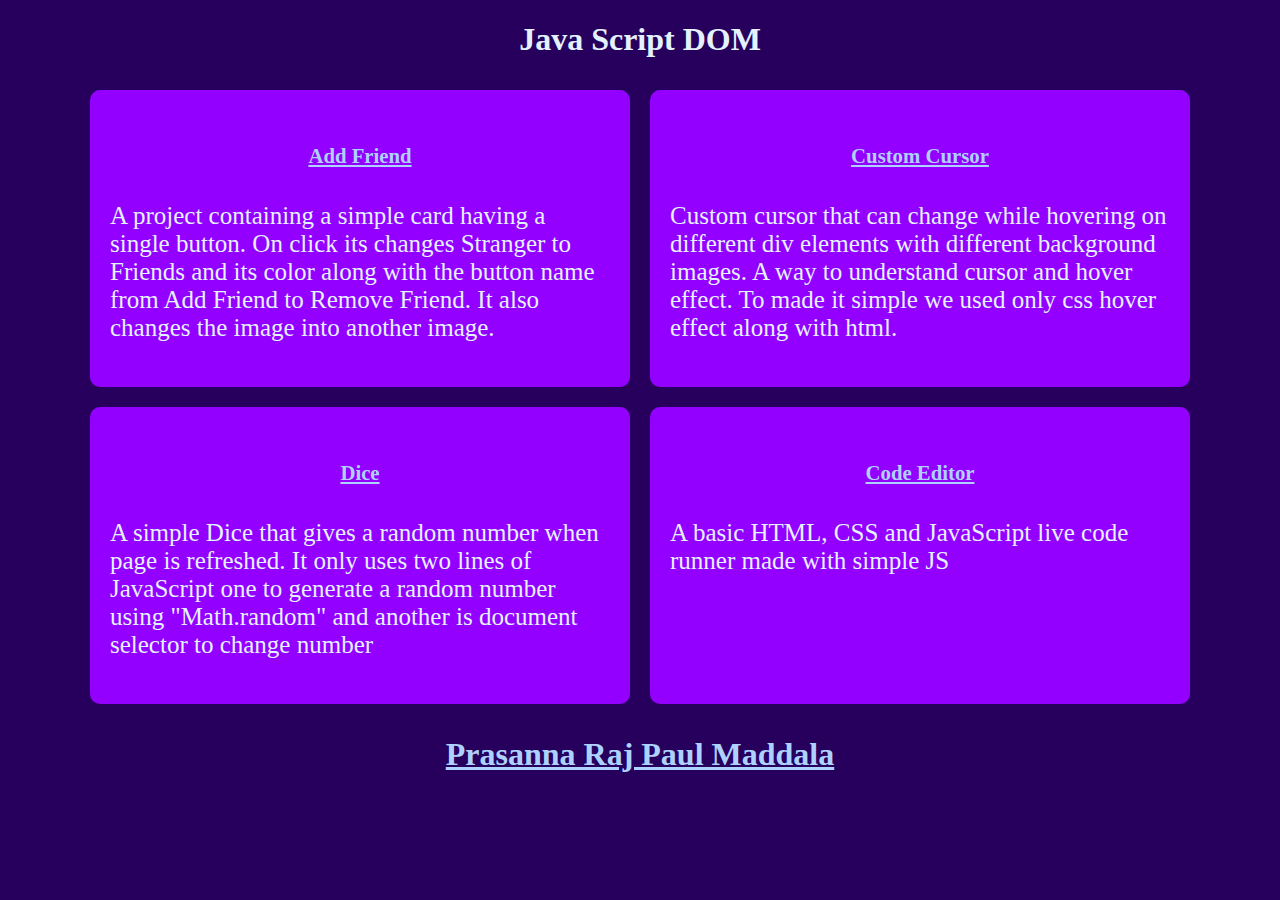
<file: index.html>
<!DOCTYPE html>
<html lang="en">
<head>
    <meta charset="UTF-8">
    <meta name="viewport" content="width=device-width, initial-scale=1.0">
    <title>Document</title>
    <Link rel="stylesheet" href="./style.css">
</head>
<body>
    <h1>Java Script DOM</h1>
    <div id="container">
    <!-- cards -->
    <div id="card">
        <h5><a href="./Add Friend/index.html">Add Friend</a></h5>
        <p>A project containing a simple card having a single button. On click its changes <spam>Stranger to Friends</spam> and its color along with the button name from <spam>Add Friend to Remove Friend</spam>. It also changes the image into another image.</p>
        <!-- <h5>Source: <a href="https://github.com/Prasannarajpaul/DOM/tree/main/Add%20Friend">https://github.com/Prasannarajpaul/DOM</a></h5> -->
    </div>
    <div id="card">
        <h5><a href="./Custom Cursor/index.html">Custom Cursor</a></h5>
        <p>Custom cursor that can change while hovering on different div elements with different background images. A way to understand cursor and hover effect. To made it simple we used only css hover effect along with html.</p>
        <!-- <h5>Source: <a href="">https://github.com/Prasannarajpaul/DOM</a></h5> -->
    </div>
    <div id="card">
        <h5><a href="./Dice/index.html">Dice</a></h5>
        <p>A simple Dice that gives a random number when page is refreshed. It only uses two lines of JavaScript one to generate a random number using "Math.random" and another is document selector to change number</p>
        <!-- <h5>Source: <a href="">https://github.com/Prasannarajpaul/DOM</a></h5> -->
    </div>
    <div id="card">
        <h5><a href="./Code Editor/index.html">Code Editor</a></h5>
        <p>A basic HTML, CSS and JavaScript live code runner made with simple JS</p>
        <!-- <h5>Source: <a href="">https://github.com/Prasannarajpaul/DOM</a></h5> -->
    </div>
    </div>
    <h1><a href="https://github.com/Prasannarajpaul">Prasanna Raj Paul Maddala</a></h1>
</body>
</html>
</file>
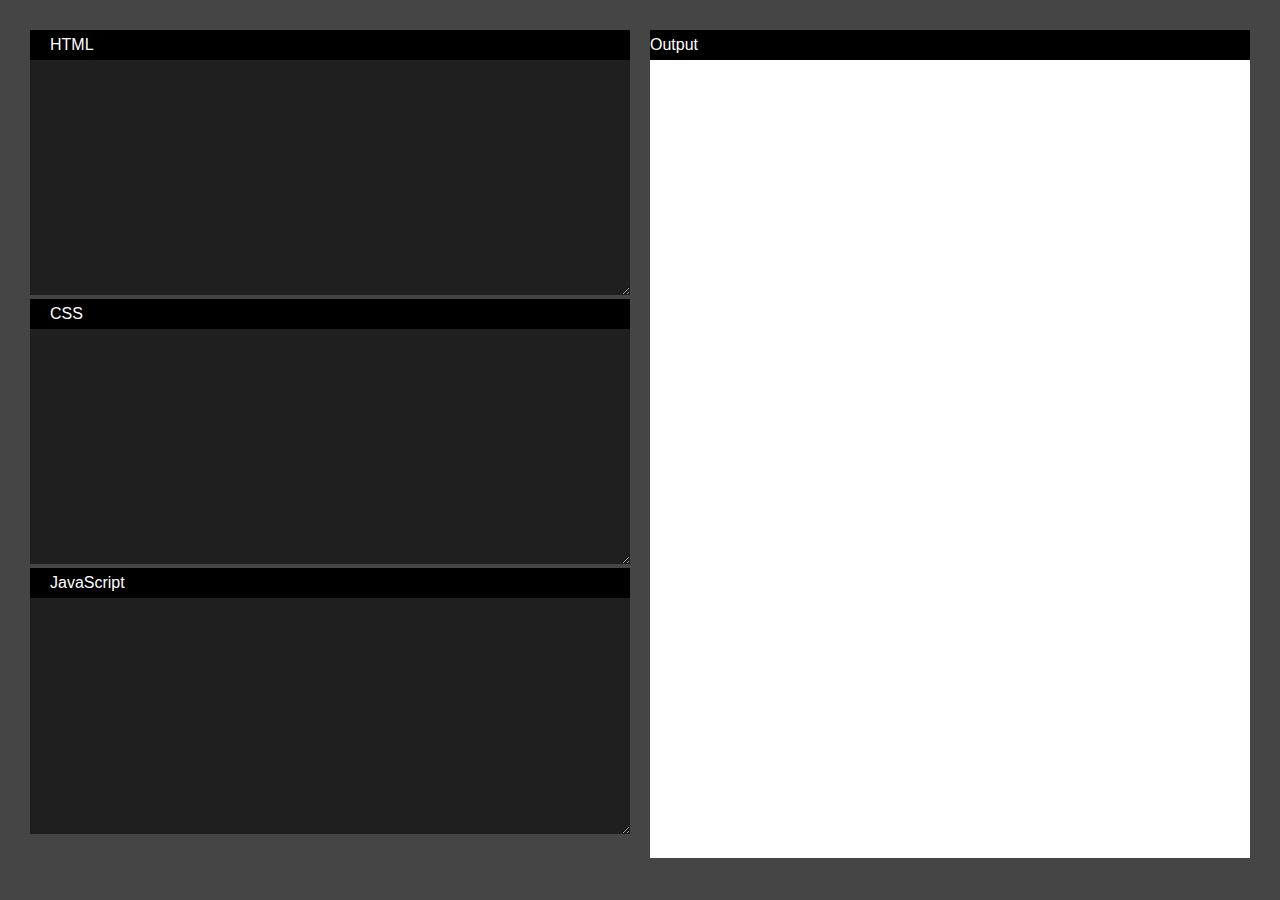
<file: Code Editor/index.html>
<!DOCTYPE html>
<html lang="en">
<head>
    <meta charset="UTF-8">
    <meta name="viewport" content="width=device-width, initial-scale=1.0">
    <title>Live Code Editor</title>
    <link rel="stylesheet" href="./style.css">
    
</head>
<body>
    <div class="container">
        <div class="left">

        <label>
            <i class="fa-brands fa-html5" style="color: #ff0000;"></i>
            HTML</label>
        <textarea id="htmlCode" onkeyup="run()"></textarea>

        <label>
            <i class="fa-brands fa-css3-alt" style="color: #005eff;"></i>
            CSS</label>
        <textarea id="cssCode" onkeyup="run()"></textarea>

        <label>
            <i class="fa-brands fa-square-js" style="color: #fff700;"></i>
            JavaScript</label>
        <textarea id="jsCode" onkeyup="run()"></textarea>

        </div>
        <div class="right">
            <label>
                Output</label>
            <iframe id="output"></iframe>
        </div>
    </div>
    <script src="./script.js"></script>
</body>
</html>
</file>
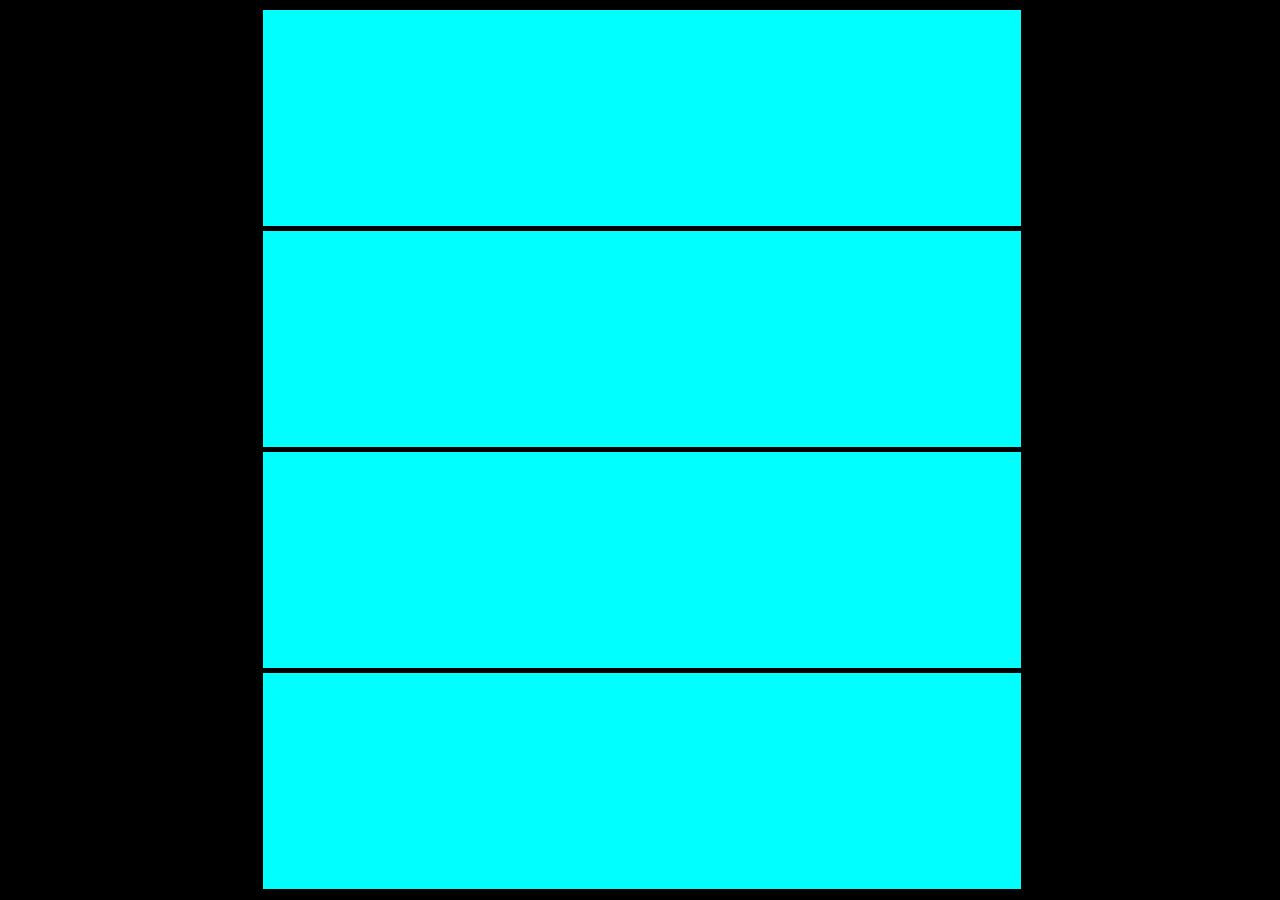
<file: Custom Cursor/index.html>
<!DOCTYPE html>
<html lang="en">
<head>
    <meta charset="UTF-8">
    <meta name="viewport" content="width=device-width, initial-scale=1.0">
    <title>Document</title>
    <link rel="stylesheet" href="./styles.css">
</head>
<body>
    <div id="main">
    <div class="container background1 background-prop"><div id="cursor1"></div></div>
    <div class="container background2 background-prop"></div>
    <div class="container background3 background-prop"></div>
    <div class="container background4 background-prop"></div>
    </div>
</body>
</html>
</file>
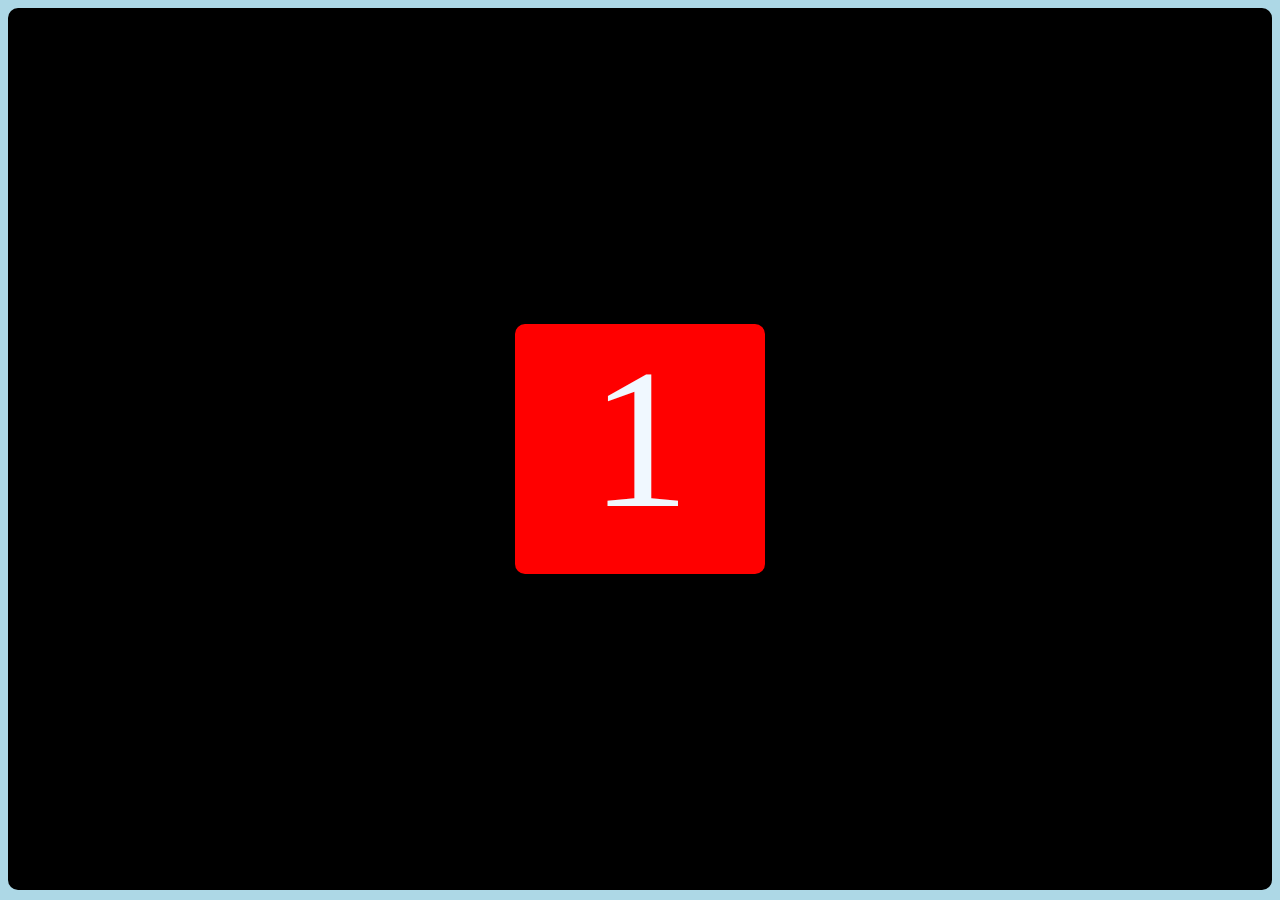
<file: Dice/index.html>
<!DOCTYPE html>
<html lang="en">
<head>
    <meta charset="UTF-8">
    <meta name="viewport" content="width=device-width, initial-scale=1.0">
    <title>Document</title>
    <link rel="stylesheet" href="./styles.css" />
</head>
<body>
    <div class="container">
        <div class="dice">
            <div class="dice1">-</div>
        </div>
    </div>
    <script src="./script.js"></script>
</body>
</html>
</file>
<file: style.css>
/* Colors for the main page */
:root{
    --major1:#27005D;
    --major2:#9400FF;
    --major3:#AED2FF;
    --major4:#E4F1FF;
}

html, body{
    background-color: var(--major1);
    color: var(--major4);
}

#container{
    display: flex;
    justify-content: center;
    /* align-items: center; */
    flex-wrap: wrap;
}

#card{
    background-color: var(--major2);
    border-radius: 10px;
    padding: 20px;
    margin: 10px;
    font-size: 25px;
    height: auto;
    width: 500px;
    min-width: 250px;
    flex-direction: column;
}
h5,a{
    color: var(--major3);
    text-align: center;
}
h1{
    text-align: center;
}
p{
    color: var(--major4);
}
</file>
<file: Code Editor/style.css>
*{
    margin: 0;
    padding: 0;
    font-family: Arial, Helvetica, sans-serif;
    box-sizing: border-box;
}

body{
    background-color: #454545;
    color: #fff;
}
.container{
    width: 100%;
    height: 100vh;
    padding: 20px;
    display: flex;
}
.left, .right{
    flex-basis: 50%;
    padding: 10px;
}
textarea{
    width:100%;
    height: 28%;
    background-color: #1f1f1f;
    color: #fff;
    border: 0;
    outline: 0;
    padding: 10px 20px;
    font-size: 18px;
}
iframe{
    width: 100%;
    height: 95%;
    background-color: #fff;
    border: 0;
    outline: 0;
}
label i{
    margin-left: 10px;
    margin-right: 10px;
}
label{
    display: flex;
    align-items: center;
    background-color: #000;
    height: 30px;
}
@media (max-width: 768px){
    .left, .right{
        flex-basis: 100%;
        padding: 10px;
    }
    .container{
        width: 100%;
        height: 100vh;
        padding: 20px;
        display: flex;
        flex-direction: column;
    }
}
</file>
<file: Custom Cursor/styles.css>
body{
    display: flex;
    flex-direction: column;
    align-items: center;
    background-color: black;
}
#main{
    width: 60%;
}
.container{
    background-color: aqua;
    height: 24vh;
    width: 100%;
    border: 2px solid black;
    margin: 0;
    margin-bottom: 1px;
}
.background1{
    background-image: url(https://images.pexels.com/photos/11961892/pexels-photo-11961892.jpeg?auto=compress&cs=tinysrgb&w=1260&h=750&dpr=1);
}
.background1:hover{
    cursor: url(./Resources/X-max_tree.png), pointer;
}
.background2{
    background-image: url(https://images.pexels.com/photos/259915/pexels-photo-259915.jpeg?auto=compress&cs=tinysrgb&w=1260&h=750&dpr=1);
}
.background2:hover{
    cursor: url(./Resources/lady-bug.png), pointer;
}
.background3{
    background-image: url(https://images.pexels.com/photos/1831234/pexels-photo-1831234.jpeg?auto=compress&cs=tinysrgb&w=1260&h=750&dpr=1);
}
.background3:hover{
    cursor: url(./Resources/angry-cursor.png), pointer;
}
.background4{
    background-image: url(https://images.pexels.com/photos/4737484/pexels-photo-4737484.jpeg?auto=compress&cs=tinysrgb&w=1260&h=750&dpr=1);
}
.background4:hover{
    cursor: url(./Resources/ufo-cursor.png), pointer;
}
.background-prop{
    background-position: center;
    background-repeat: no-repeat;
    background-size: cover ;
}
</file>
<file: Dice/styles.css>
.container{
    background-color: black;
    height: 98vh;
    display: flex;
    justify-content: center;
    align-items: center;
    border-radius: 10px;
}
.dice{
    height: 250px;
    width: 250px;
    background-color: red;
    border-radius: 10px;
    color: aliceblue;
    font-size: 200px;
    position: relative;
    text-align: center;
}
body{
    background-color:lightblue;
}
</file>
